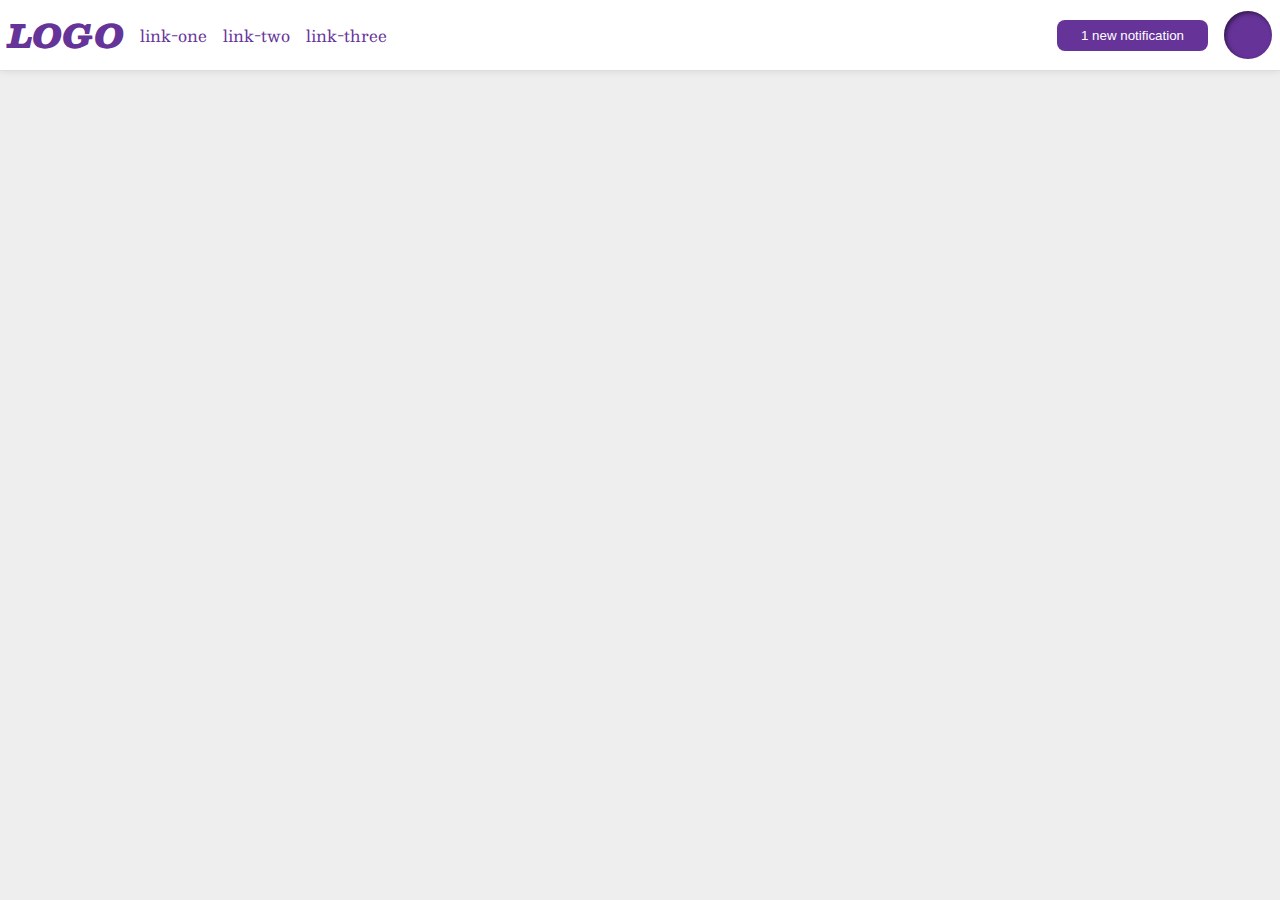
<file: foundations/flex/03-flex-header-2/index.html>
<!DOCTYPE html>
<html lang="en">
  <head>
    <meta charset="UTF-8">
    <meta http-equiv="X-UA-Compatible" content="IE=edge">
    <meta name="viewport" content="width=device-width, initial-scale=1.0">
    <title>Flex Header 2</title>
    <link rel="stylesheet" href="style.css">
  </head>
  <body>
    <div class="header">
      <div class="left-header">
        <div class="logo">
          LOGO
        </div>
        <ul class="links">
          <li><a href="https://google.com">link-one</a></li>
          <li><a href="https://google.com">link-two</a></li>
          <li><a href="https://google.com">link-three</a></li>
        </ul>
      </div>
      <div class="right-header">
        <button class="notifications">
          1 new notification
        </button>
        <div class="profile-image"></div>
      </div>
    </div>
  </body>
</html>
</file>
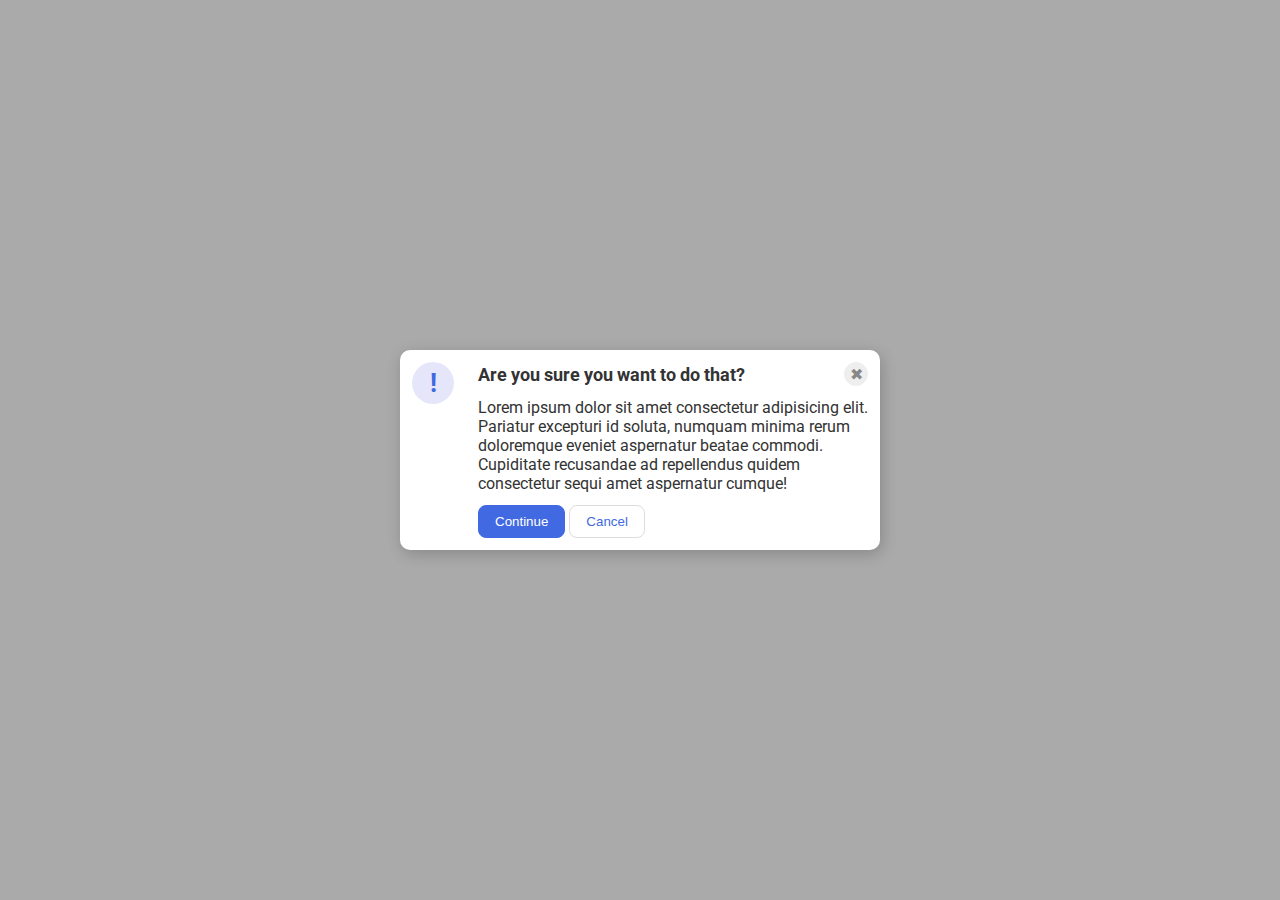
<file: foundations/flex/05-flex-modal/index.html>
<!DOCTYPE html>
<html lang="en">
  <head>
    <meta charset="UTF-8">
    <meta http-equiv="X-UA-Compatible" content="IE=edge">
    <meta name="viewport" content="width=device-width, initial-scale=1.0">
    <link rel="stylesheet" href="style.css">
    <title>Modal</title>
  </head>
  <body>
    <div class="modal">
      <div class="left">
        <div class="icon">!</div>
      </div>

      <div class="right">
        <div class="top">
          <div class="header">Are you sure you want to do that?</div>
          <button class="close-button">✖</button>
        </div>

        <div class="text">Lorem ipsum dolor sit amet consectetur adipisicing elit. Pariatur excepturi id soluta, numquam minima rerum doloremque eveniet aspernatur beatae commodi. Cupiditate recusandae ad repellendus quidem consectetur sequi amet aspernatur cumque!</div>

        <div class="bottom">
          <button class="continue">Continue</button>
          <button class="cancel">Cancel</button>
        </div>
      </div>

    </div>
  </body>
</html>
</file>
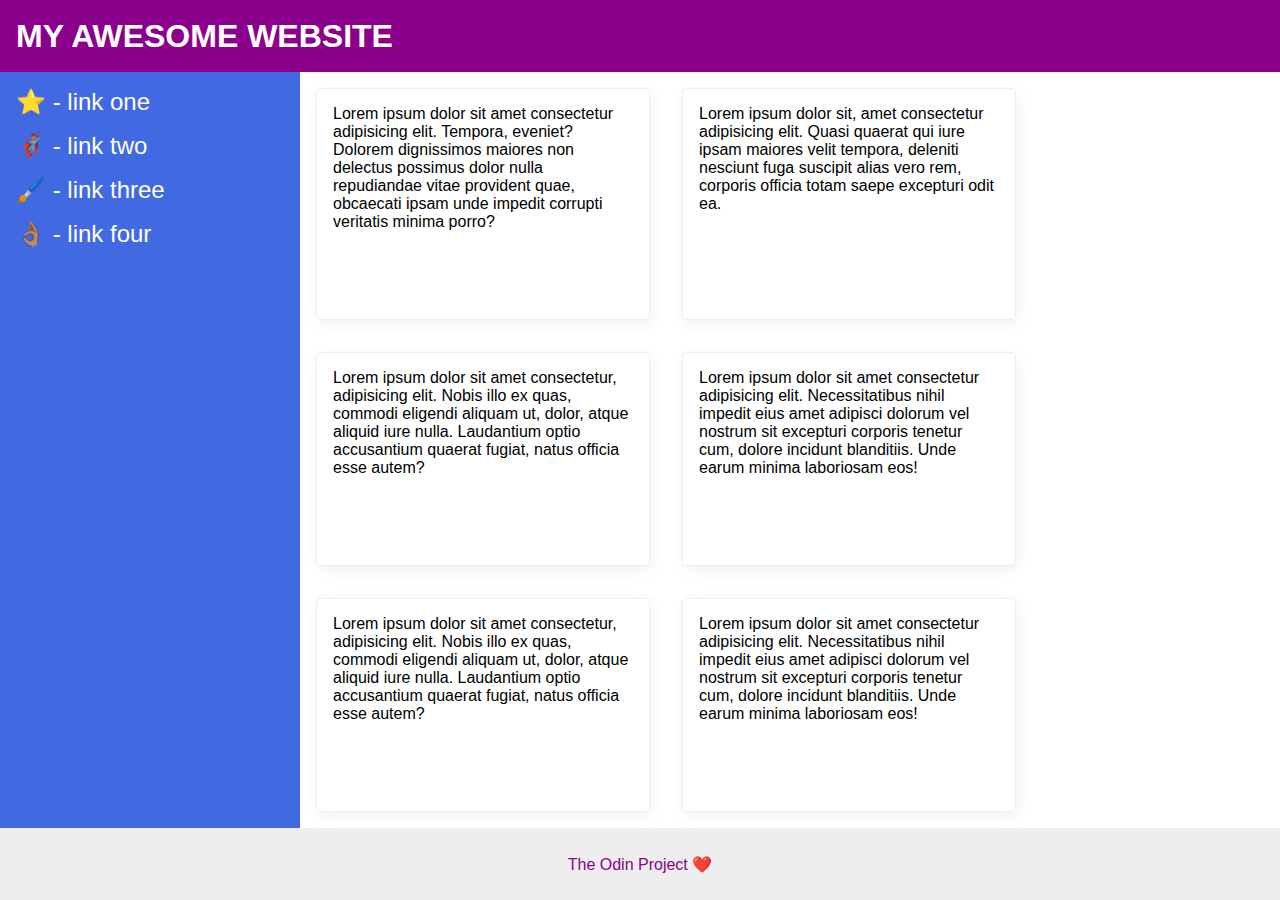
<file: foundations/flex/07-flex-layout-2/index.html>
<!DOCTYPE html>
<html lang="en">
  <head>
    <meta charset="UTF-8">
    <meta http-equiv="X-UA-Compatible" content="IE=edge">
    <meta name="viewport" content="width=device-width, initial-scale=1.0">
    <title>The Holy Grail</title>
    <link rel="stylesheet" href="style.css">
  </head>
  <body>
    <div class="header">
      MY AWESOME WEBSITE
    </div>
    <div class="body">
      <div class="sidebar">
        <ul>
          <li><a href="#">⭐ - link one</a></li>
          <li><a href="#">🦸🏽‍♂️ - link two</a></li>
          <li><a href="#">🖌️ - link three</a></li>
          <li><a href="#">👌🏽 - link four</a></li>
        </ul>
      </div>
      <div class="container">
        <div class="card">Lorem ipsum dolor sit amet consectetur adipisicing elit. Tempora, eveniet? Dolorem dignissimos maiores non delectus possimus dolor nulla repudiandae vitae provident quae, obcaecati ipsam unde impedit corrupti veritatis minima porro?</div>
        <div class="card">Lorem ipsum dolor sit, amet consectetur adipisicing elit. Quasi quaerat qui iure ipsam maiores velit tempora, deleniti nesciunt fuga suscipit alias vero rem, corporis officia totam saepe excepturi odit ea.</div>
        <div class="card">Lorem ipsum dolor sit amet consectetur, adipisicing elit. Nobis illo ex quas, commodi eligendi aliquam ut, dolor, atque aliquid iure nulla. Laudantium optio accusantium quaerat fugiat, natus officia esse autem?</div>
        <div class="card">Lorem ipsum dolor sit amet consectetur adipisicing elit. Necessitatibus nihil impedit eius amet adipisci dolorum vel nostrum sit excepturi corporis tenetur cum, dolore incidunt blanditiis. Unde earum minima laboriosam eos!</div>
        <div class="card">Lorem ipsum dolor sit amet consectetur, adipisicing elit. Nobis illo ex quas, commodi eligendi aliquam ut, dolor, atque aliquid iure nulla. Laudantium optio accusantium quaerat fugiat, natus officia esse autem?</div>
        <div class="card">Lorem ipsum dolor sit amet consectetur adipisicing elit. Necessitatibus nihil impedit eius amet adipisci dolorum vel nostrum sit excepturi corporis tenetur cum, dolore incidunt blanditiis. Unde earum minima laboriosam eos!</div>
      </div>
    </div>

    <div class="footer">
      The Odin Project ❤️
    </div>
  </body>
</html>
</file>
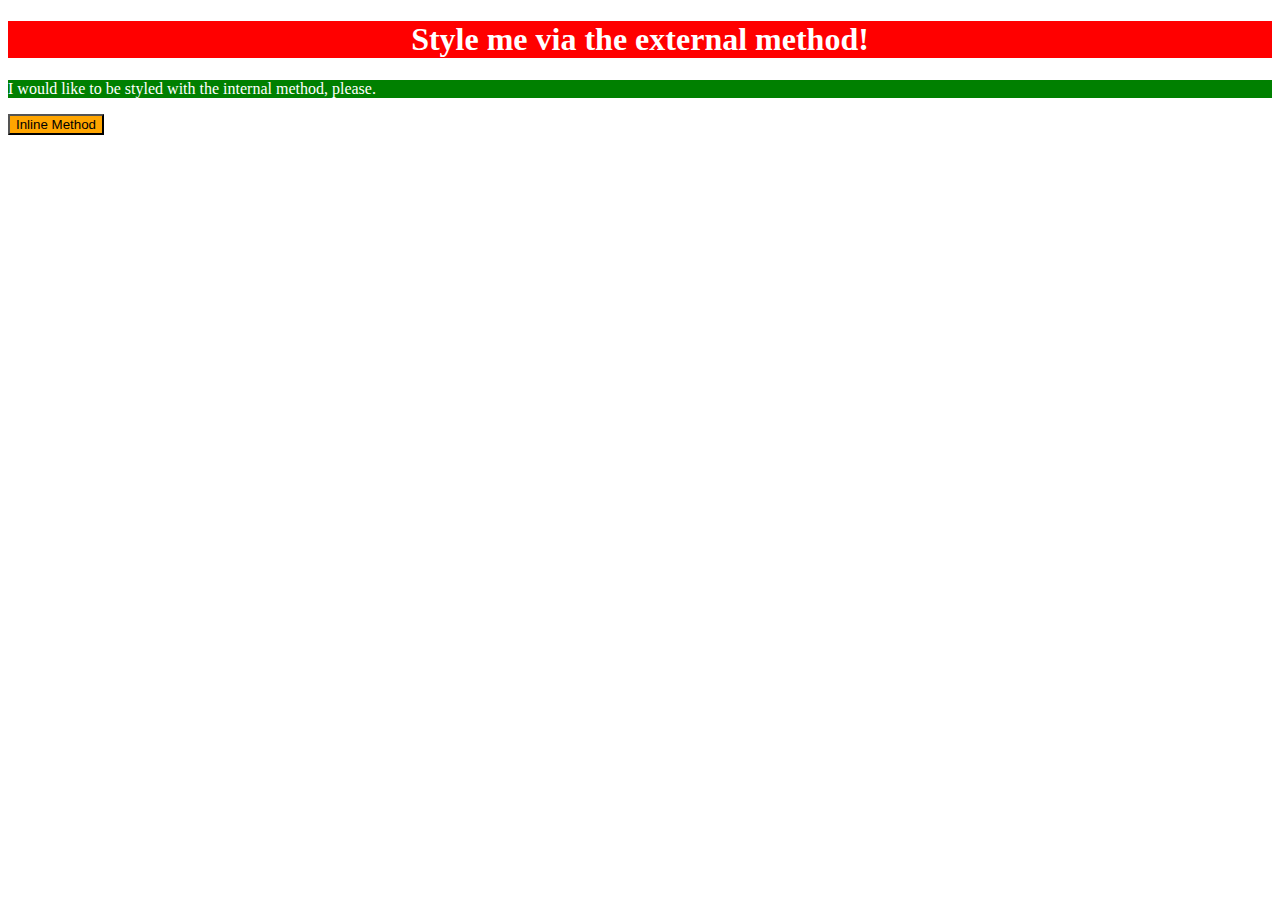
<file: foundations/intro-to-css/01-css-methods/index.html>
<!DOCTYPE html>
<html lang="en">
  <head>
    <meta charset="UTF-8">
    <meta http-equiv="X-UA-Compatible" content="IE=edge">
    <meta name="viewport" content="width=device-width, initial-scale=1.0">
    <title>Methods for Adding CSS</title>
    <link rel="stylesheet" href="style.css"> 
  </head>
  <body>
    <h1>Style me via the external method!</h1>
    <p>I would like to be styled with the internal method, please.</p>
    <button>Inline Method</button>
  </body>
</html>
</file>
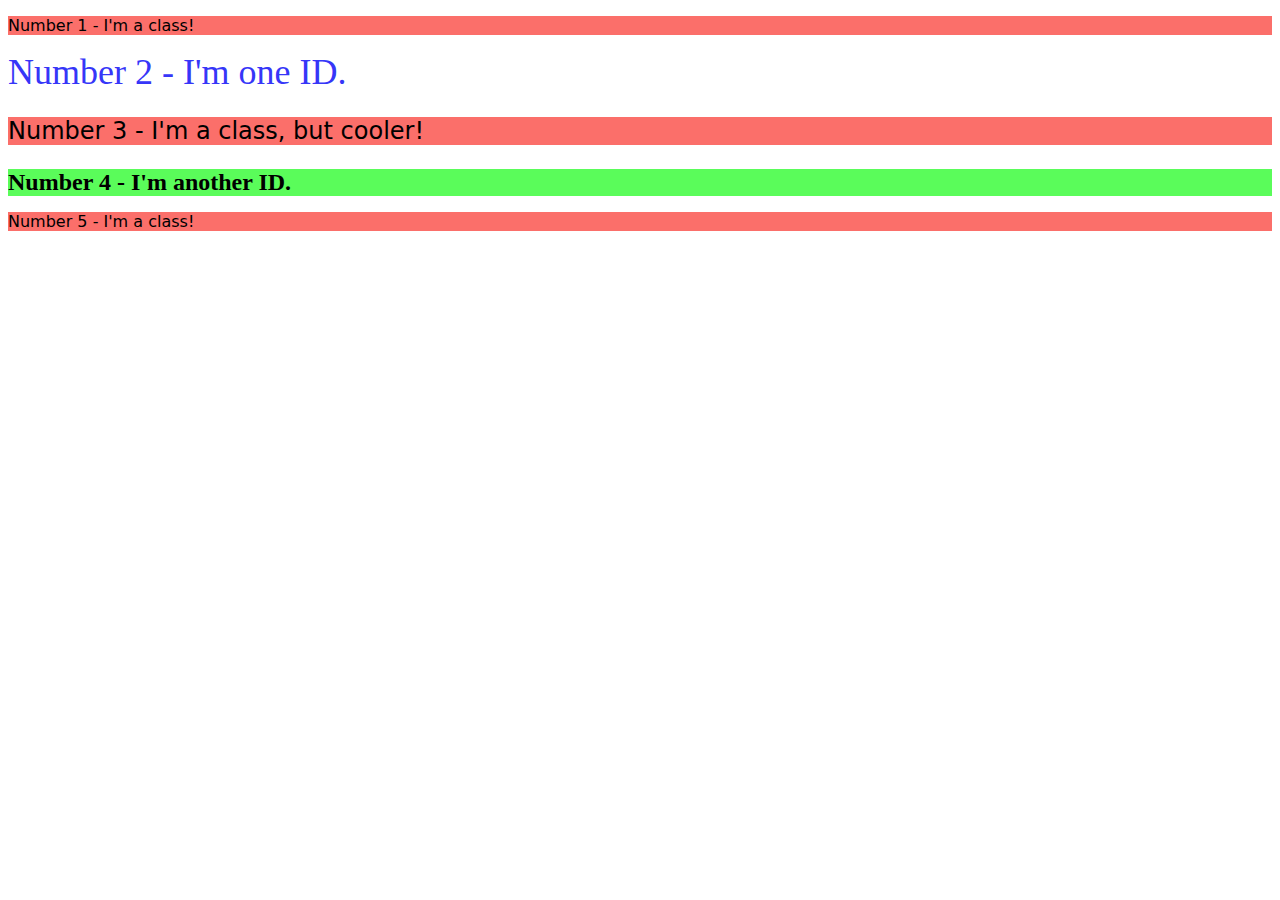
<file: foundations/intro-to-css/02-class-id-selectors/index.html>
<!DOCTYPE html>
<html lang="en">
  <head>
    <meta charset="UTF-8">
    <meta http-equiv="X-UA-Compatible" content="IE=edge">
    <meta name="viewport" content="width=device-width, initial-scale=1.0">
    <title>Class and ID Selectors</title>
    <link rel="stylesheet" href="style.css">
  </head>
  <body>
    <p class="odd">Number 1 - I'm a class!</p>
    <div id="second">Number 2 - I'm one ID.</div>
    <p class="odd adjust-font-size">Number 3 - I'm a class, but cooler!</p>
    <div id="fourth" class="adjust-font-size">Number 4 - I'm another ID.</div>
    <p class="odd">Number 5 - I'm a class!</p>
  </body>
</html>
</file>
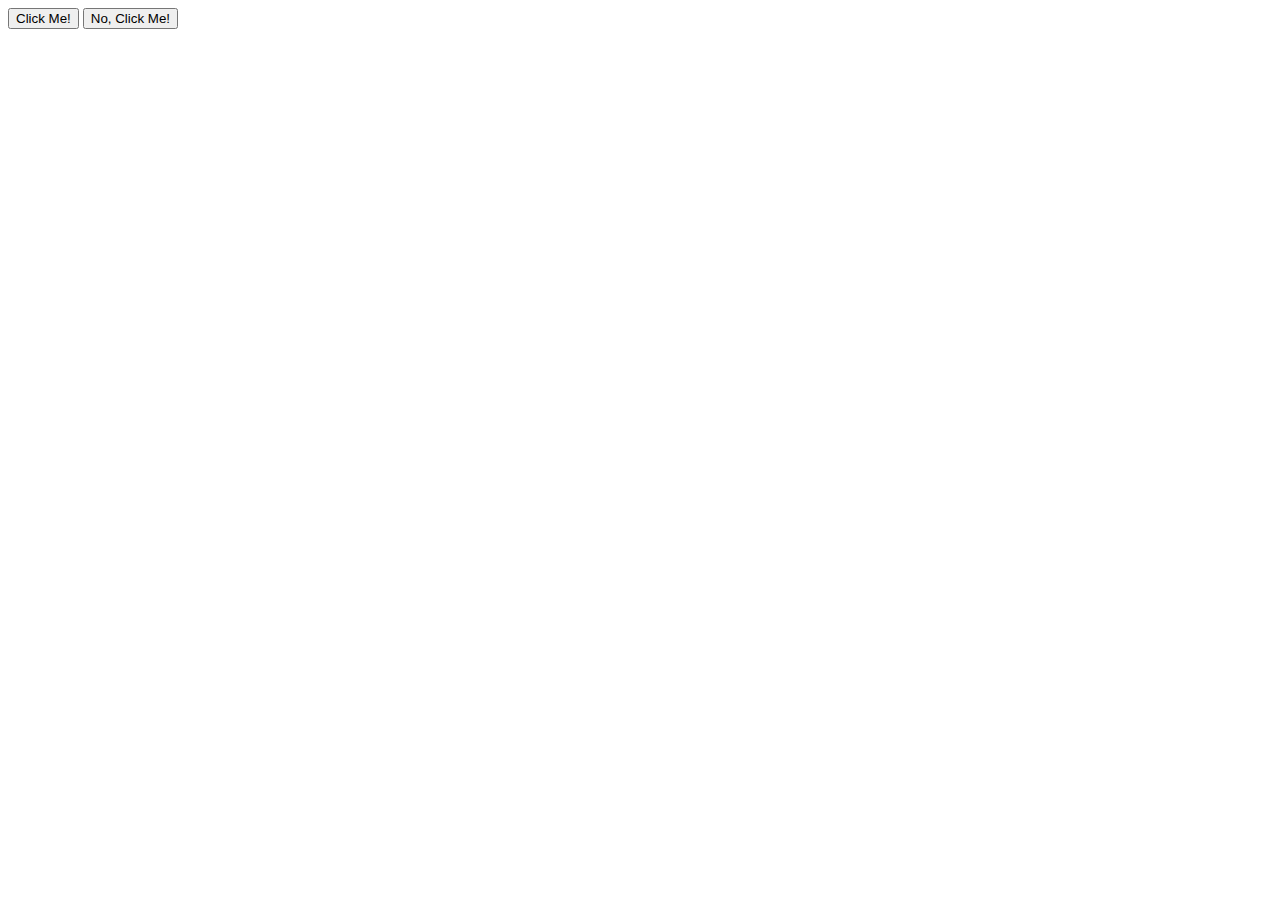
<file: foundations/intro-to-css/03-grouping-selectors/index.html>
<!DOCTYPE html>
<html lang="en">
  <head>
    <meta charset="UTF-8">
    <meta http-equiv="X-UA-Compatible" content="IE=edge">
    <meta name="viewport" content="width=device-width, initial-scale=1.0">
    <title>Grouping Selectors</title>
    <link rel="stylesheet" href="style.css">
  </head>
  <body>
    <button class="btn" id="btn1">Click Me!</button>
    <button class="btn" id="btn2">No, Click Me!</button>
  </body>
</html>
</file>
<file: foundations/flex/03-flex-header-2/style.css>
/* this is some magical font-importing.  
you'll learn about it later. */
@import url('https://fonts.googleapis.com/css2?family=Besley:ital,wght@0,400;1,900&display=swap');

body {
  margin: 0;
  background: #eee;
  font-family: Besley, serif;
}

.header {
  background: white;
  border-bottom: 1px solid #ddd;
  box-shadow: 0 0 8px rgba(0,0,0,.1);
  display: flex;
  gap: 10px;
  justify-content: space-between;
  padding: 8px;
}

.left-header, .right-header {
  display: flex;
  align-items: center;
  gap: 16px;
}

.profile-image {
  background: rebeccapurple;
  box-shadow: inset 2px 2px 4px rgba(0,0,0,.5);
  border-radius: 50%;
  width: 48px;
  height: 48px;
}

.logo {
  color: rebeccapurple;
  font-size: 32px;
  font-weight: 900;
  font-style: italic;
}

button {
  border: none;
  border-radius: 8px;
  background: rebeccapurple;
  color: white;
  padding: 8px 24px;
}

a {
  /* this removes the line under our links */
  text-decoration: none;
  color: rebeccapurple;
}

ul {
  list-style-type: none;
  display: flex;
  padding: 0;
  margin: 0;
  gap: 16px;
}
</file>
<file: foundations/flex/05-flex-modal/style.css>
@import url('https://fonts.googleapis.com/css2?family=Roboto:wght@400;700&display=swap');

html, body {
  height: 100%;
}

body {
  font-family: Roboto, sans-serif;
  margin: 0;
  background: #aaa;
  color: #333;
  /* I'll give you this one for free lol */
  display: flex;
  align-items: center;
  justify-content: center;
}

.modal {
  background: white;
  width: 480px;
  border-radius: 10px;
  box-shadow: 2px 4px 16px rgba(0,0,0,.2);
  display: flex;
}

.left {
  flex-direction: column;
  margin: 12px;
  flex-shrink: 0;
}

.right {
  display: flex;
  flex-direction: column;
  padding: 12px;
  gap: 12px;
}

.top {
  display: flex;
  justify-content: space-between;
  align-items: center;
  font-weight: bold;
  font-size: 18px;
}

.icon {
  color: royalblue;
  font-size: 26px;
  font-weight: 700;
  background: lavender;
  width: 42px;
  height: 42px;
  border-radius: 50%;
  display: flex;
  align-items: center;
  justify-content: center;
}

.close-button {
  background: #eee;
  border-radius: 50%;
  color: #888;
  font-weight: 400;
  font-size: 16px;
  height: 24px;
  width: 24px;
  display: flex;
  align-items: center;
  justify-content: center;
  border: 1px solid #eee;
  padding: 0;
}

button {
  cursor: pointer;
  padding: 8px 16px;
  border-radius: 8px;
}

button.continue {
  background: royalblue;
  border: 1px solid royalblue;
  color: white;
}

button.cancel {
  background: white;
  border: 1px solid #ddd;
  color: royalblue;
}
</file>
<file: foundations/flex/07-flex-layout-2/style.css>
body {
  font-family: -apple-system, BlinkMacSystemFont, 'Segoe UI', Roboto, Oxygen, Ubuntu, Cantarell, 'Open Sans', 'Helvetica Neue', sans-serif;
  margin: 0;
  min-height: 100vh;
  display: flex;
  flex-direction: column;
}

.header {
  height: 72px;
  background: darkmagenta;
  color: white;
  display: flex;
  align-items: center;
  font-weight: bold;
  font-size: 32px;
  padding: 0 16px;
}

.footer {
  height: 72px;
  background: #eee;
  color: darkmagenta;
  display: flex;
  align-items: center;
  justify-content: center;
}

.body {
  display: flex;
  flex: 1;
}

.sidebar {
  width: 300px;
  background: royalblue;
  box-sizing: border-box;
  flex-shrink: 0;
  padding: 16px;
}

.card {
  border: 1px solid #eee;
  box-shadow: 2px 4px 16px rgba(0,0,0,.06);
  border-radius: 4px;
  padding: 16px;
  width: 300px;
}

ul {
  list-style: none;
  margin: 0;
  padding: 0;
}

li {
  margin-bottom: 16px;
}

a {
  text-decoration: none;
  color: white;
  font-size: 24px;
}

.container {
  display: flex;
  flex-wrap: wrap;
  gap: 32px;
  padding: 16px;
}
</file>
<file: foundations/intro-to-css/01-css-methods/style.css>
h1 {
    color: white;
    background-color: red; 
    text-align: center;

}

p {
    color: white;
    background-color: green;
}

button {
    color: black;
    background-color: orange;
}
</file>
<file: foundations/intro-to-css/02-class-id-selectors/style.css>
/* Add CSS Styling */

.odd {
    background-color: rgb(251, 111, 106);
    font-family: Verdana, "DejaVu Sans", sans-serif;
}

#second {
    font-size: 36px;
    color: #3636f8;
}

#fourth {
    background-color: hsl(120, 96%, 67%);
    font-weight: bold;
}

.adjust-font-size {
    font-size: 24px;
}
</file>
<file: foundations/intro-to-css/03-grouping-selectors/style.css>
.btn1, 
.btn2 {
    font-size: 28px;
    font-family: Helvetica, "Times New Roman", sans-serif;
}   

.btn1 {
    color: white;
    background-color: black;
}

.btn2 {
    background-color: yellow;
}
</file>
